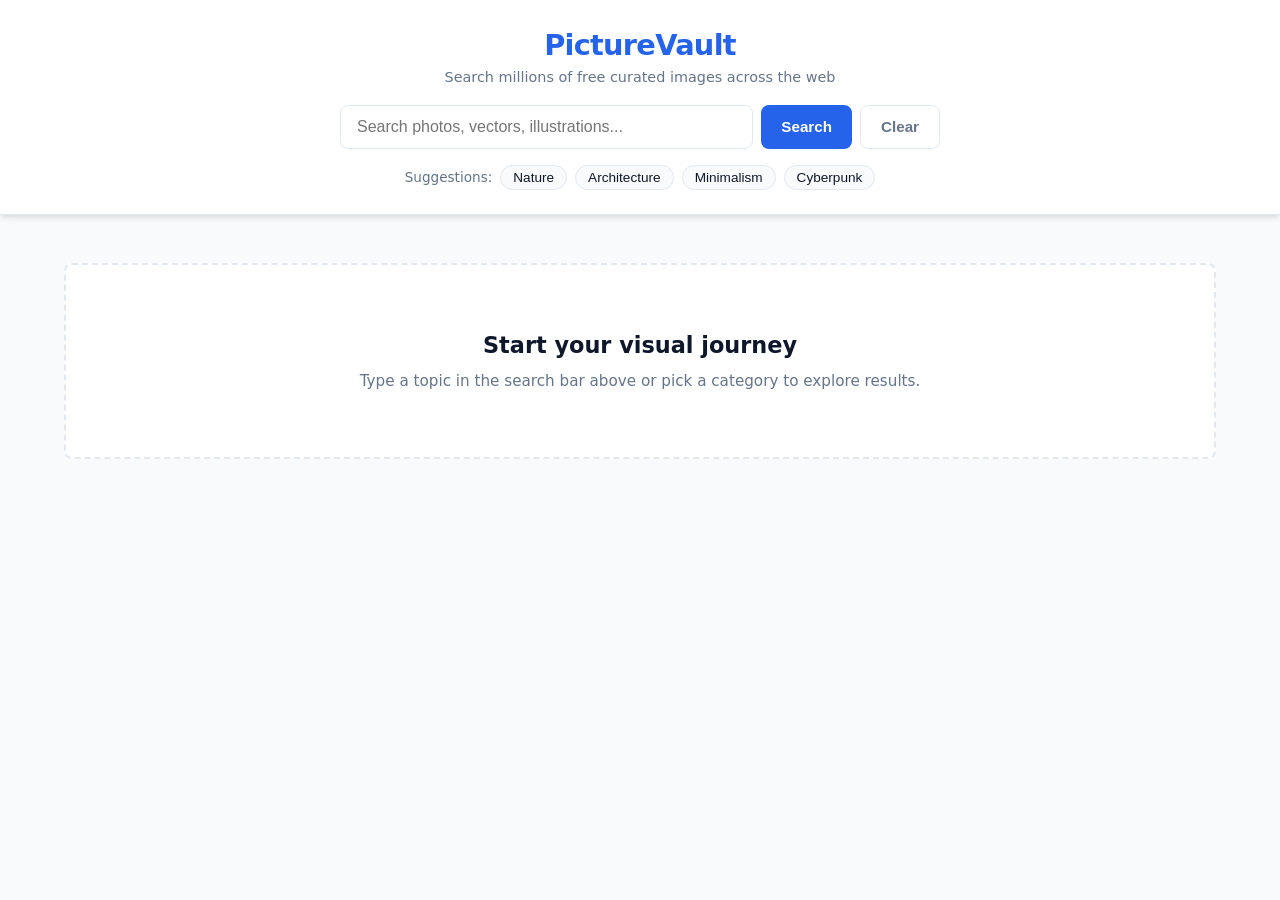
<file: index.html>
<!DOCTYPE html>
<html lang="en">
<head>
  <meta charset="UTF-8" />
  <meta name="viewport" content="width=device-width, initial-scale=1.0" />
  <title>PhotoVault - Discover High Quality Visuals</title>
  <link rel="stylesheet" href="style.css" />
</head>
<body>

  <!-- Sticky Header -->
  <header class="site-header">
    <div class="logo-area">
      <h1>PictureVault</h1>
      <p class="tagline">Search millions of free curated images across the web</p>
    </div>

    <!-- Search Control Form -->
    <form id="search-form" class="search-form">
      <label for="search-input" class="sr-only">Search images</label>
      <input 
        id="search-input" 
        type="search" 
        placeholder="Search photos, vectors, illustrations..." 
        required 
      />
      <button id="search-btn" type="submit">Search</button>
      <button id="clear-btn" type="button" class="btn-secondary">Clear</button>
    </form>

    <!-- Additional Feature 1: Quick Pick Categories -->
    <div class="category-chips">
      <span class="chip-label">Suggestions:</span>
      <button type="button" class="chip">Nature</button>
      <button type="button" class="chip">Architecture</button>
      <button type="button" class="chip">Minimalism</button>
      <button type="button" class="chip">Cyberpunk</button>
    </div>
  </header>

  <!-- Main Content Area -->
  <main class="main-content">
    <!-- Additional Feature 2: Result Count Placeholder & Empty State -->
    <div class="status-bar">
      <p id="result-count" class="status-text"></p>
    </div>

    <div id="empty-state" class="empty-state">
      <h2>Start your visual journey</h2>
      <p>Type a topic in the search bar above or pick a category to explore results.</p>
    </div>

    <!-- Target Empty Results Container (CSS Grid applied in styles.css) -->
    <section id="results" class="image-grid"></section>
  </main>

  <script src="script.js"></script>
</body>
</html>
</file>
<file: style.css>
/* ==========================================================================
   1. CSS Variables & Modern Reset
   ========================================================================== */
:root {
  --primary: #2563eb;
  --primary-hover: #1d4ed8;
  --bg-color: #f8fafc;
  --surface-color: #ffffff;
  --text-main: #0f172a;
  --text-muted: #64748b;
  --border-color: #e2e8f0;
  --radius: 8px;
  --shadow: 0 4px 6px -1px rgba(0, 0, 0, 0.1), 0 2px 4px -2px rgba(0, 0, 0, 0.05);
}

* {
  box-sizing: border-box;
  margin: 0;
  padding: 0;
}

body {
  font-family: system-ui, -apple-system, BlinkMacSystemFont, 'Segoe UI', Roboto, Oxygen, Ubuntu, Cantarell, sans-serif;
  background-color: var(--bg-color);
  color: var(--text-main);
  line-height: 1.5;
  min-height: 100vh;
}

/* Screen reader only utility class for accessibility */
.sr-only {
  position: absolute;
  width: 1px;
  height: 1px;
  padding: 0;
  margin: -1px;
  overflow: hidden;
  clip: rect(0, 0, 0, 0);
  white-space: nowrap;
  border: 0;
}

/* ==========================================================================
   2. Sticky Header & Search Section
   ========================================================================== */
.site-header {
  position: sticky;
  top: 0;
  z-index: 100;
  background-color: var(--surface-color);
  border-bottom: 1px solid var(--border-color);
  padding: 1.5rem 2rem;
  box-shadow: var(--shadow);
  display: flex;
  flex-direction: column;
  gap: 1rem;
  align-items: center;
}

.logo-area {
  text-align: center;
}

.logo-area h1 {
  font-size: 1.8rem;
  color: var(--primary);
  letter-spacing: -0.025em;
}

.tagline {
  font-size: 0.9rem;
  color: var(--text-muted);
}

/* Search Form Layout */
.search-form {
  display: flex;
  gap: 0.5rem;
  width: 100%;
  max-width: 600px;
}

.search-form input[type="search"] {
  flex: 1;
  padding: 0.75rem 1rem;
  border: 1px solid var(--border-color);
  border-radius: var(--radius);
  font-size: 1rem;
  outline: none;
  transition: border-color 0.2s, box-shadow 0.2s;
}

.search-form input[type="search"]:focus {
  border-color: var(--primary);
  box-shadow: 0 0 0 3px rgba(37, 99, 235, 0.15);
}

.search-form button {
  padding: 0.75rem 1.25rem;
  background-color: var(--primary);
  color: #ffffff;
  border: none;
  border-radius: var(--radius);
  font-size: 0.95rem;
  font-weight: 600;
  cursor: pointer;
  transition: background-color 0.2s;
}

.search-form button:hover {
  background-color: var(--primary-hover);
}

.search-form .btn-secondary {
  background-color: transparent;
  color: var(--text-muted);
  border: 1px solid var(--border-color);
}

.search-form .btn-secondary:hover {
  background-color: var(--bg-color);
  color: var(--text-main);
}

/* Quick Pick Category Chips */
.category-chips {
  display: flex;
  align-items: center;
  gap: 0.5rem;
  flex-wrap: wrap;
  justify-content: center;
}

.chip-label {
  font-size: 0.85rem;
  color: var(--text-muted);
}

.chip {
  background-color: var(--bg-color);
  border: 1px solid var(--border-color);
  border-radius: 20px;
  padding: 0.25rem 0.75rem;
  font-size: 0.85rem;
  color: var(--text-main);
  cursor: pointer;
  transition: background-color 0.2s, border-color 0.2s;
}

.chip:hover {
  background-color: #e2e8f0;
  border-color: #cbd5e1;
}

/* ==========================================================================
   3. Main Content & Empty State
   ========================================================================== */
.main-content {
  max-width: 1200px;
  margin: 0 auto;
  padding: 2rem 1.5rem;
}

.status-bar {
  margin-bottom: 1rem;
}

.status-text {
  font-size: 0.95rem;
  color: var(--text-muted);
}

.empty-state {
  text-align: center;
  padding: 4rem 1rem;
  background-color: var(--surface-color);
  border: 2px dashed var(--border-color);
  border-radius: var(--radius);
  margin-top: 1rem;
}

.empty-state h2 {
  font-size: 1.4rem;
  margin-bottom: 0.5rem;
  color: var(--text-main);
}

.empty-state p {
  color: var(--text-muted);
  font-size: 0.95rem;
}

/* ==========================================================================
   4. Required Responsive CSS Grid for Results
   ========================================================================== */
.image-grid {
  display: grid;
  grid-template-columns: repeat(auto-fill, minmax(240px, 1fr));
  gap: 1.25rem;
}
</file>
